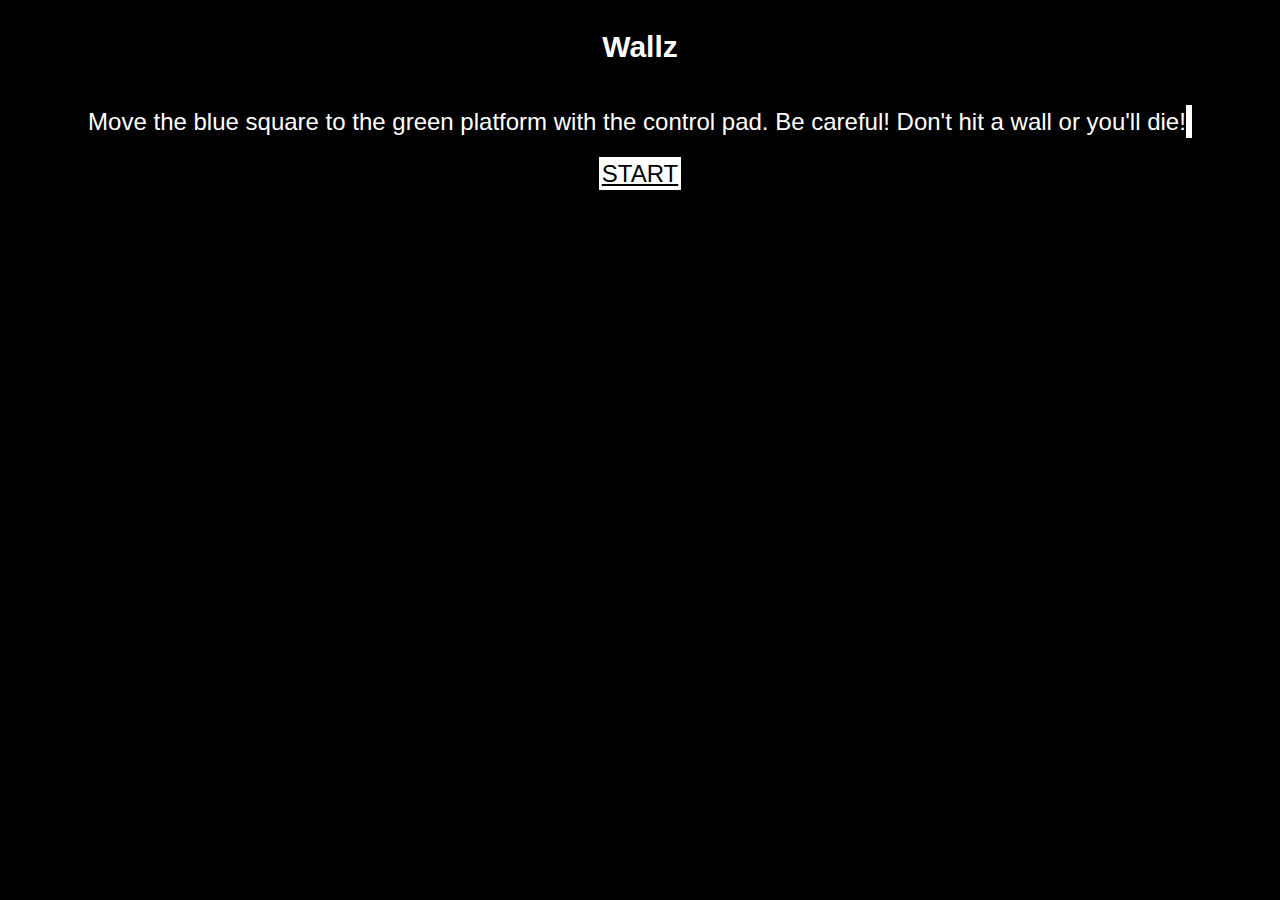
<file: index.html>
<!DOCTYPE html>
<html>
<head>
  <meta charset="utf-8">
  <meta http-equiv="X-UA-Compatible" content="IE=edge">
  <title>Wallz</title>
  <link rel="stylesheet" href="style.css">
</head>
<body>
  <h1>Wallz</h1>
    <p>Move the blue square to the green platform with the control pad. Be careful! Don't hit a wall or you'll die!
  <a href="./game.html"><p>START</p></a>
 <script src="./game.js"></script>
</body>
</html>
</file>
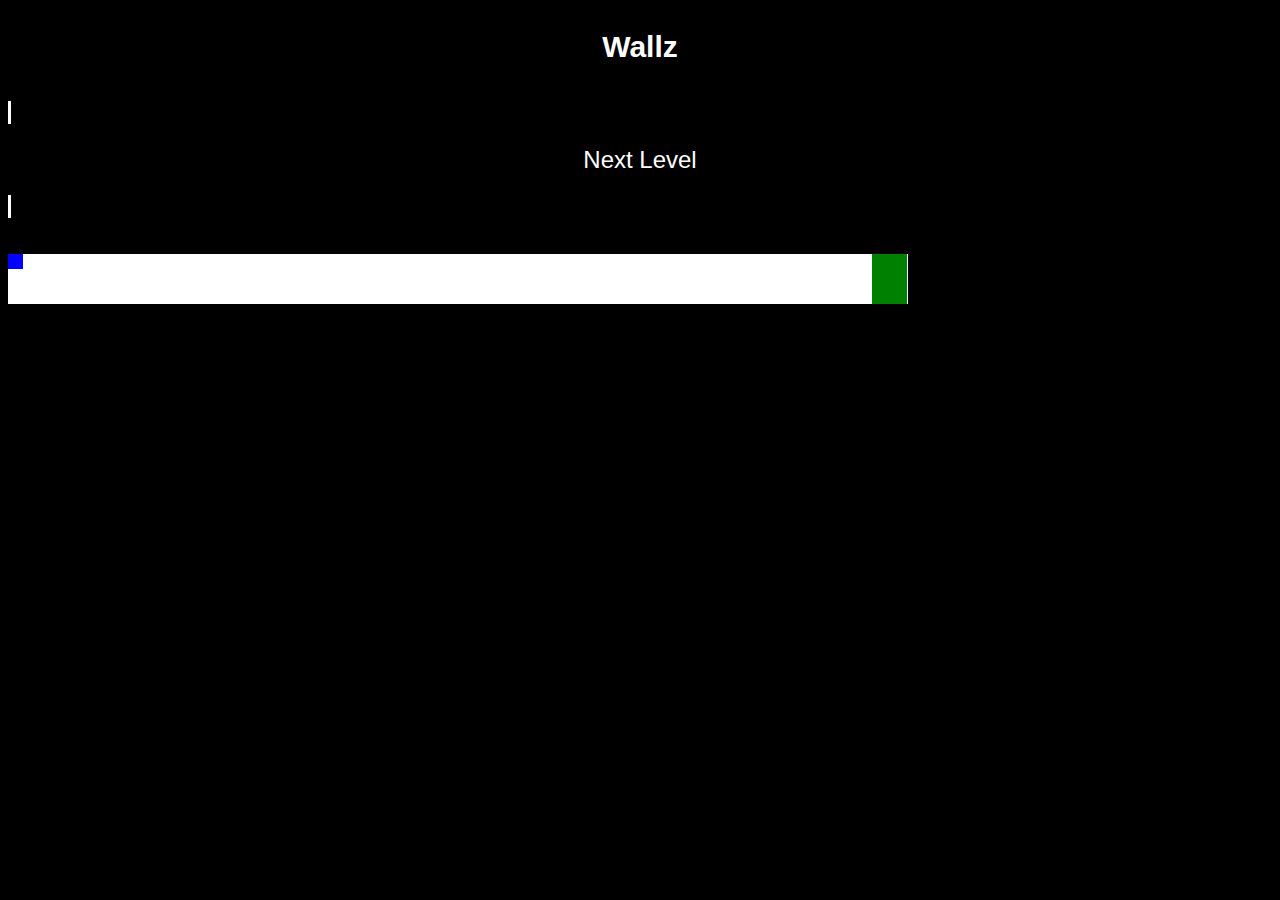
<file: game.html>
<html>
<head>
  <meta charset="utf-8">
  <meta http-equiv="X-UA-Compatible" content="IE=edge">
  <title>Wallz</title>
  <script src="https://cdnjs.cloudflare.com/ajax/libs/jquery/3.2.1/jquery.js"></script>
  <link rel="stylesheet" href="style.css">
</head>
<body>
  <h1>Wallz</h1>
      <div class="container">
        <div id = "box" class= "cube"></div>
        <div id= "finish" ></div>
      </div>
  <a href="./level3.html"><p>Next Level</p></a>
  <script src="./game.js"></script>
</body>
</html>
</file>
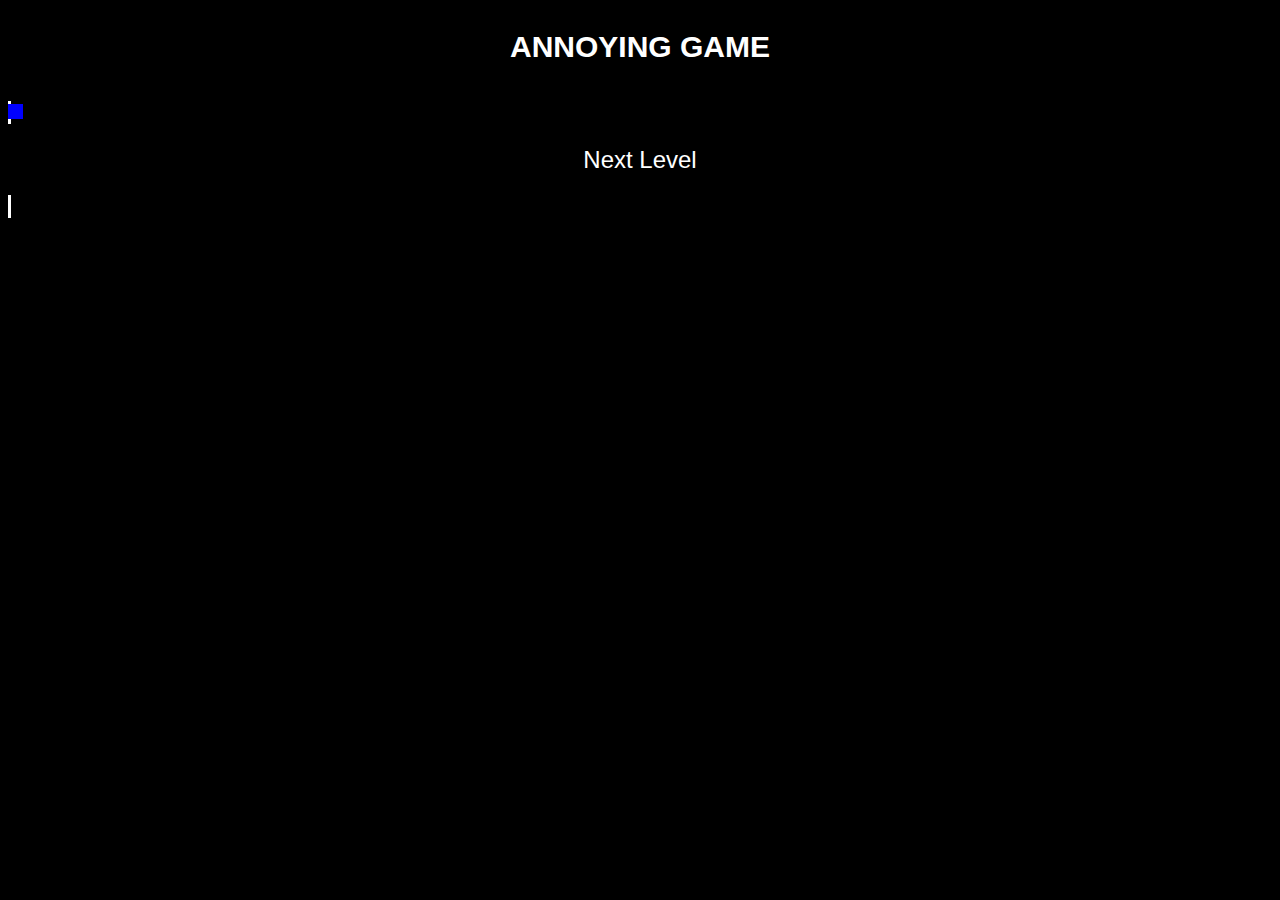
<file: level2.html>
<html>
<head>
  <meta charset="utf-8">
  <meta http-equiv="X-UA-Compatible" content="IE=edge">
  <title>ANNOYING GAME</title>
  <script src="https://cdnjs.cloudflare.com/ajax/libs/jquery/3.2.1/jquery.js"></script>
  <link rel="stylesheet" href="style.css">
</head>
<body>
  <h1>ANNOYING GAME</h1>
      <div class="container2">
      <div id = "bottomContainer2"></div>
        <div id = "box" class= "cube"></div>
        <div id= "finish2" ></div>
      </div>
  <a href="./end.html"><p>Next Level</p></a>
  <script src="./level2.js"></script>
</body>
</html>
</file>
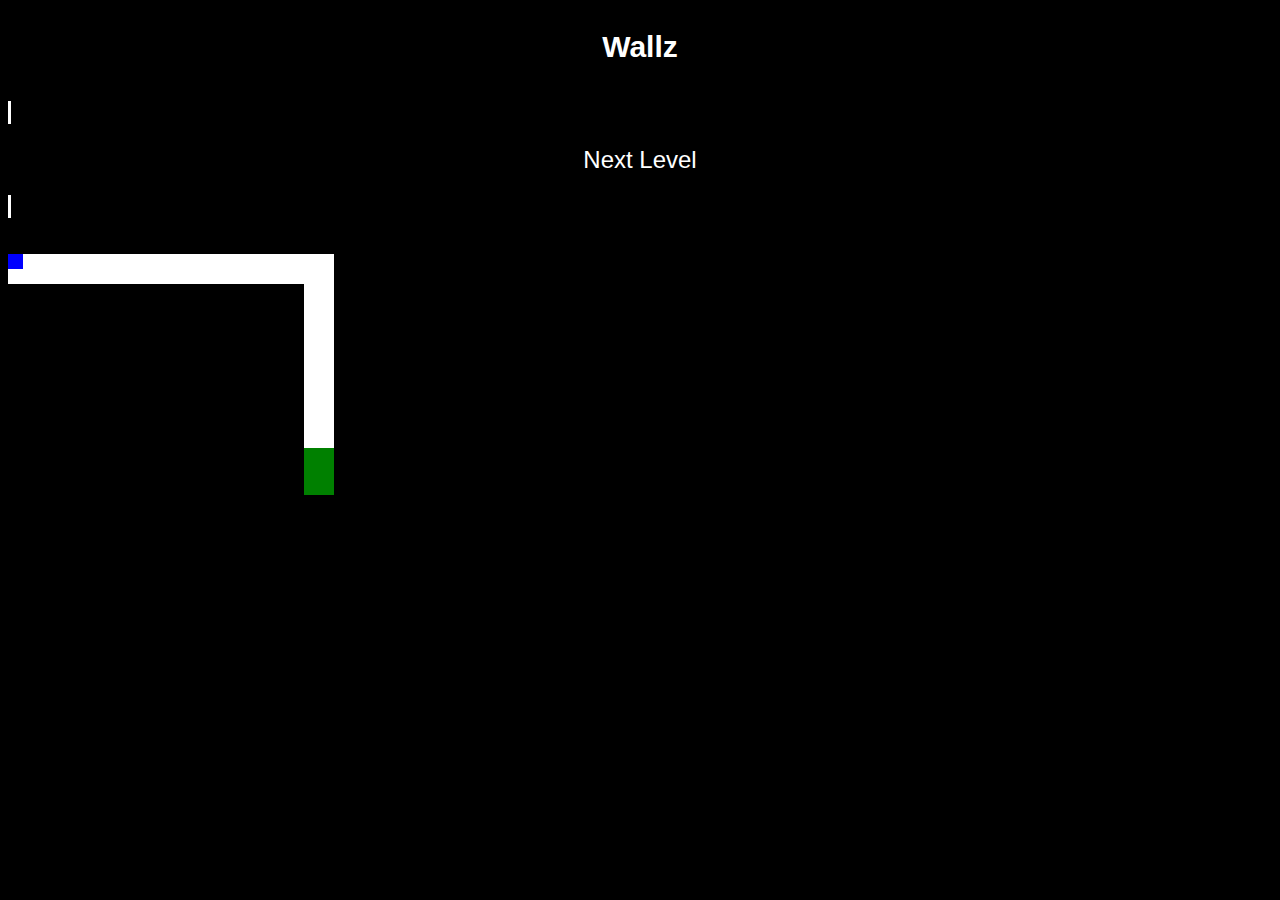
<file: level3.html>
<html>
<head>
  <meta charset="utf-8">
  <meta http-equiv="X-UA-Compatible" content="IE=edge">
  <title>Wallz</title>
  <script src="https://cdnjs.cloudflare.com/ajax/libs/jquery/3.2.1/jquery.js"></script>
  <link rel="stylesheet" href="style.css">
</head>
<body>
  <h1>Wallz</h1>
      <div class="container3">
      <div class= "bottomContainer3">
      <div id= "finish3" ></div>
      <div id= "finish3z"></div>
      </div>
        <div id = "box" class= "cube"></div>

      </div>
  <a href="./level_3.html"><p>Next Level</p></a>
  <script src="./level3.js"></script>
</body>
</html>
</file>
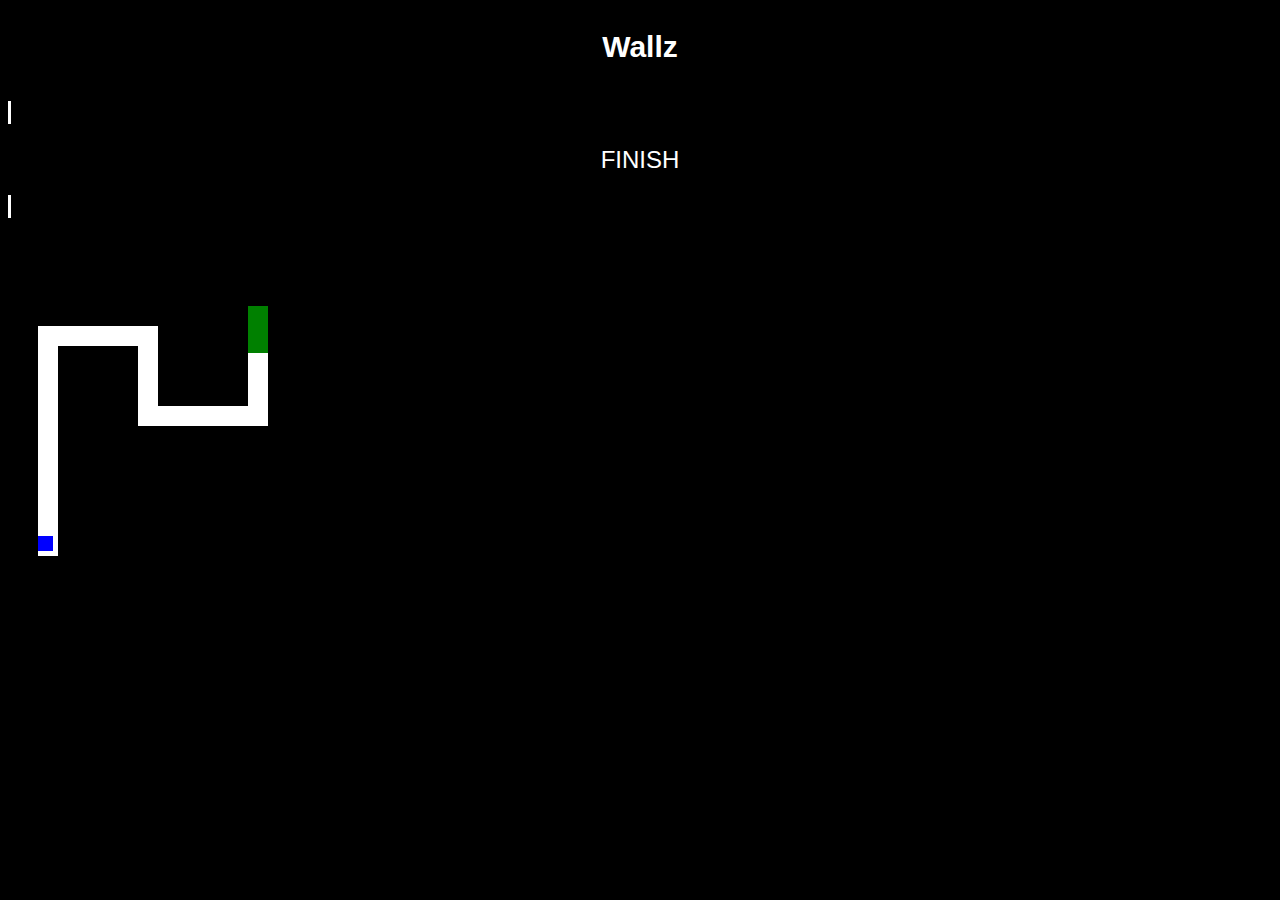
<file: level4.html>
<html>
<head>
  <meta charset="utf-8">
  <meta http-equiv="X-UA-Compatible" content="IE=edge">
  <title>Wallz</title>
  <script src="https://cdnjs.cloudflare.com/ajax/libs/jquery/3.2.1/jquery.js"></script>
  <link rel="stylesheet" href="style.css">
</head>
<body>
  <h1>Wallz</h1>
  <a href="./index.html"><p>FINISH </p></a>
      <div class="container4">
      <div class= "bottomContainer4">
      <div class= "sideContainer4">
      <div class= "sideContainer4a">
      <div class= "sideContainer4b">
      <div id= "finish4" ></div>
      </div>
      </div>
      </div>
        <div id = "box" class= "cube3"></div>
        </div>
      </div>
  <script src="./level4.js"></script>
</body>
</html>
</file>
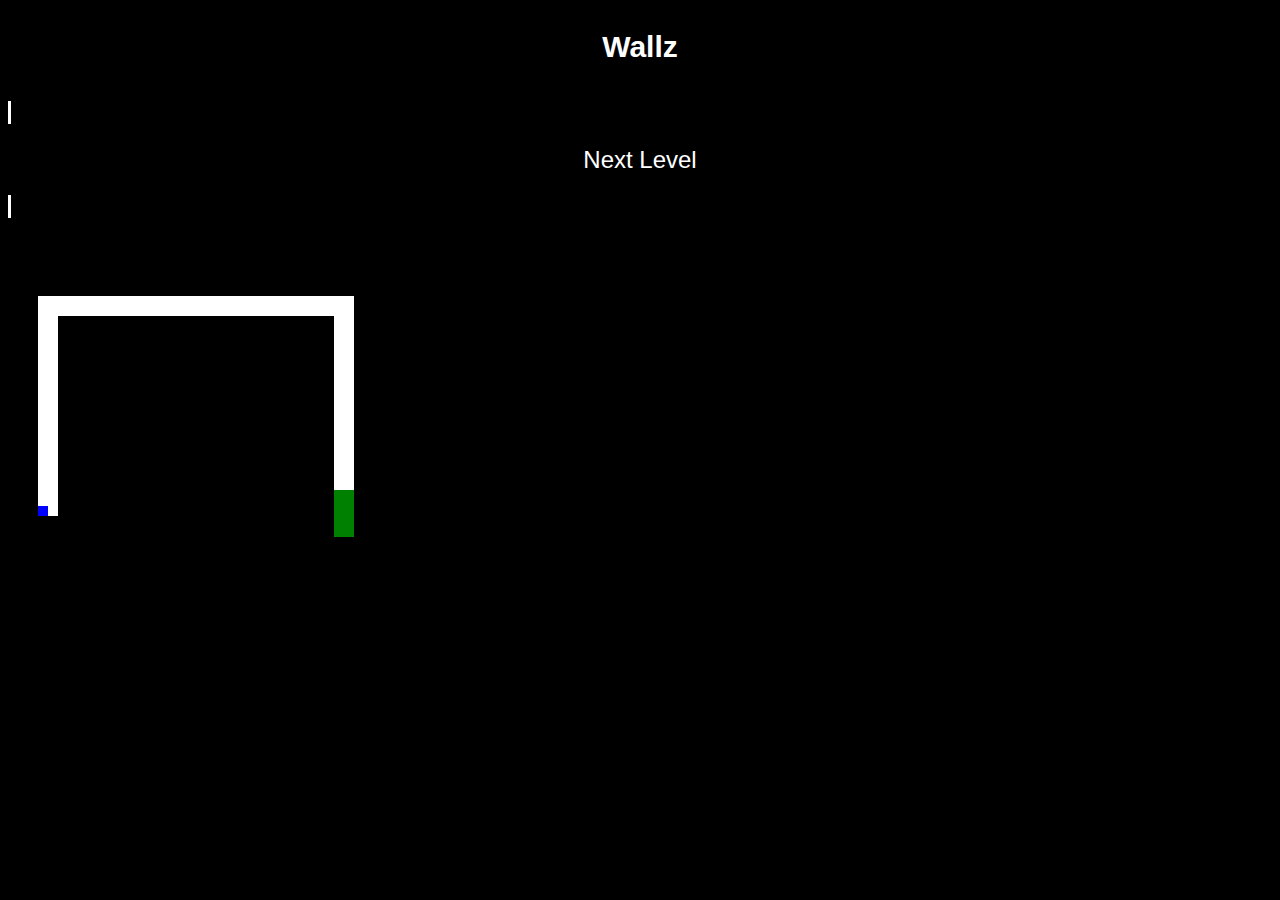
<file: level_3.html>
<html>
<head>
  <meta charset="utf-8">
  <meta http-equiv="X-UA-Compatible" content="IE=edge">
  <title>Wallz</title>
  <script src="https://cdnjs.cloudflare.com/ajax/libs/jquery/3.2.1/jquery.js"></script>
  <link rel="stylesheet" href="style.css">
</head>
<body>
  <h1>Wallz</h1>
  <a href="./level4.html"><p>Next Level</p></a>
      <div class="container_3">
      <div class= "bottomContainer_3">
      <div class= "sideContainer_3">
      <div id= "finish_3" ></div>
      </div>
        <div id = "box" class= "cube3"></div>
        </div>
      </div>
  <script src="./level_3.js"></script>
</body>
</html>
</file>
<file: style.css>
h1 {
  font-size: 30px;
  font-family: 'Raleway', sans-serif;
  text-align: center;
  margin-top: 30px;
  padding-bottom: 20px;
  color: #FFFFFF;
}
body {
  background-color: black;
}
p {
  color: #FFFFFF;
  font-family: 'Raleway', sans-serif;
  font-size: 24px;
  text-align: center;
}

a {
  color: black;
  border: 3px solid #FFFFFF;
  background-color: #FFFFFF;
}
#finish {
  width: 35px;
  height: 50px;
  color: green;
  background-color: green;
  position: border-right;
  margin-left: 96%;
}
NEED GREEN PLATFORM TO APPEAR ONTOP OF WHITE CONTAINER
/*#finish2 {
  width: 35px;
  height: 47px;
  color: green;
  background-color: green;
  position: border-right;
  margin-left: 504px;
  margin-top: 154px;
}*/
#finish3 {
  width: 30px;
  height: 47px;
  color: green;
  background-color: green;
  position: border-bottom;
  margin-left: 0px;
  margin-top: 194px;
}
#finish_3 {
  width: 20px;
  height: 47px;
  color: green;
  background-color: green;
  position: border-bottom;
  margin-left: 0px;
  margin-top: 194px;
}
#finish3z {
  width: 30px;
  height: 47px;
  color: green;
  background-color: green;
  position: border-bottom;
  margin-left: 0px;
  margin-top: 194px;
}
#finish4 {
  width: 20px;
  height: 47px;
  color: green;
  background-color: green;
  position: border-bottom;
  margin-left: 100px;
  margin-top: -100px;
}
/*#bottomContainer2 {
  position: absolute;
  width:50px;
  height:200px;
  margin-top: 0px;
  margin-left: 493px;
  box-sizing: border-box;
  /*border: 1px solid black;*/

.container {
  position: absolute;
  width:900px;
  height:50px;
  margin: 150px auto;
  box-sizing: border-box;
  /*border: 1px solid black;*/
  background-color: #FFFFFF;
}
/*.container2 {
  position: absolute;
  width:500px;
  height:50px;
  margin: 150px auto;
  box-sizing: border-box;
  border: 1px solid black;
  background-color: #FFFFFF;
}*/
.container3 {
  position: absolute;
  width:300px;
  height:30px;
  margin: 150px auto;
  box-sizing: border-box;
  /*border: 1px solid black;*/
  background-color: #FFFFFF;
}
.bottomContainer3 {
  position: absolute;
  width:30px;
  height:200px;
  margin-top: 0px;
  margin-left: 296px;
  box-sizing: border-box;
  /*border: 1px solid black;*/
  background-color: #FFFFFF;
}
.container_3 {
  position: absolute;
  width:20px;
  height:200px;
  margin-top: 100px;
  margin-left: 30px;
  box-sizing: border-box;
  /*border: 1px solid black;*/
  background-color: #FFFFFF;
}
.bottomContainer_3 {
 position: absolute;
  width:300px;
  height:20px;
  margin-top: -20px;
  box-sizing: border-box;
  /*border: 1px solid black;*/
  background-color: #FFFFFF;
}
.sideContainer_3 {
 position: absolute;
  width:20px;
  height:200px;
  margin-top: 0px;
  margin-left: 296px;
  box-sizing: border-box;
  /*border: 1px solid black;*/
  background-color: #FFFFFF;
}
.container4 {
  position: absolute;
  width:20px;
  height:220px;
  margin-top: 120px;
  margin-left: 30px;
  box-sizing: border-box;
  /*border: 1px solid black;*/
  background-color: #FFFFFF;
}
.bottomContainer4 {
 position: absolute;
  width:100px;
  height:20px;
  margin-top: -10px;
  box-sizing: border-box;
  /*border: 1px solid black;*/
  background-color: #FFFFFF;
}
.sideContainer4 {
 position: absolute;
  width:20px;
  height:100px;
  margin-top: 0px;
  margin-left: 100px;
  box-sizing: border-box;
  /*border: 1px solid black;*/
  background-color: #FFFFFF;
}
.sideContainer4a {
 position: absolute;
  width:20px;
  height:100px;
  margin-top: 0px;
  margin-left: 110px;
  box-sizing: border-box;
  /*border: 1px solid black;*/
  background-color: #FFFFFF;
}
.sideContainer4b {
 position: absolute;
  width:100px;
  height:20px;
  margin-top: 80px;
  margin-left: -100px;
  box-sizing: border-box;
  /*border: 1px solid black;*/
  background-color: #FFFFFF;
}
/*.start {
  height: 20px;
  width: 20px;
  background-color: #B22222;
}
.finish {
  height: 20px;
  width: 20px;
  background-color: #228B22;
}
.f {
  box-sizing: border-box;
  border: 1px solid red;
  border-right:none;
  border-left: none;
  background: white;
}*/
.cube {
  transition-property: top, left;
  transition-duration: 0.1s;
  -webkit-transition-property: top, left;
  -webkit-transition-duration: 0.1s;
  position: absolute;
  width: 15px;
  height: 15px;
  background-color: blue;
  color:blue;
}
.cube3 {
  transition-property: top, left;
  transition-duration: 0.1s;
  -webkit-transition-property: top, left;
  -webkit-transition-duration: 0.1s;
  position: absolute;
  width: 10px;
  height: 10px;
  background-color: blue;
  color:blue;
  margin-top: 210px;
  margin-left: 0px;
}
</file>
